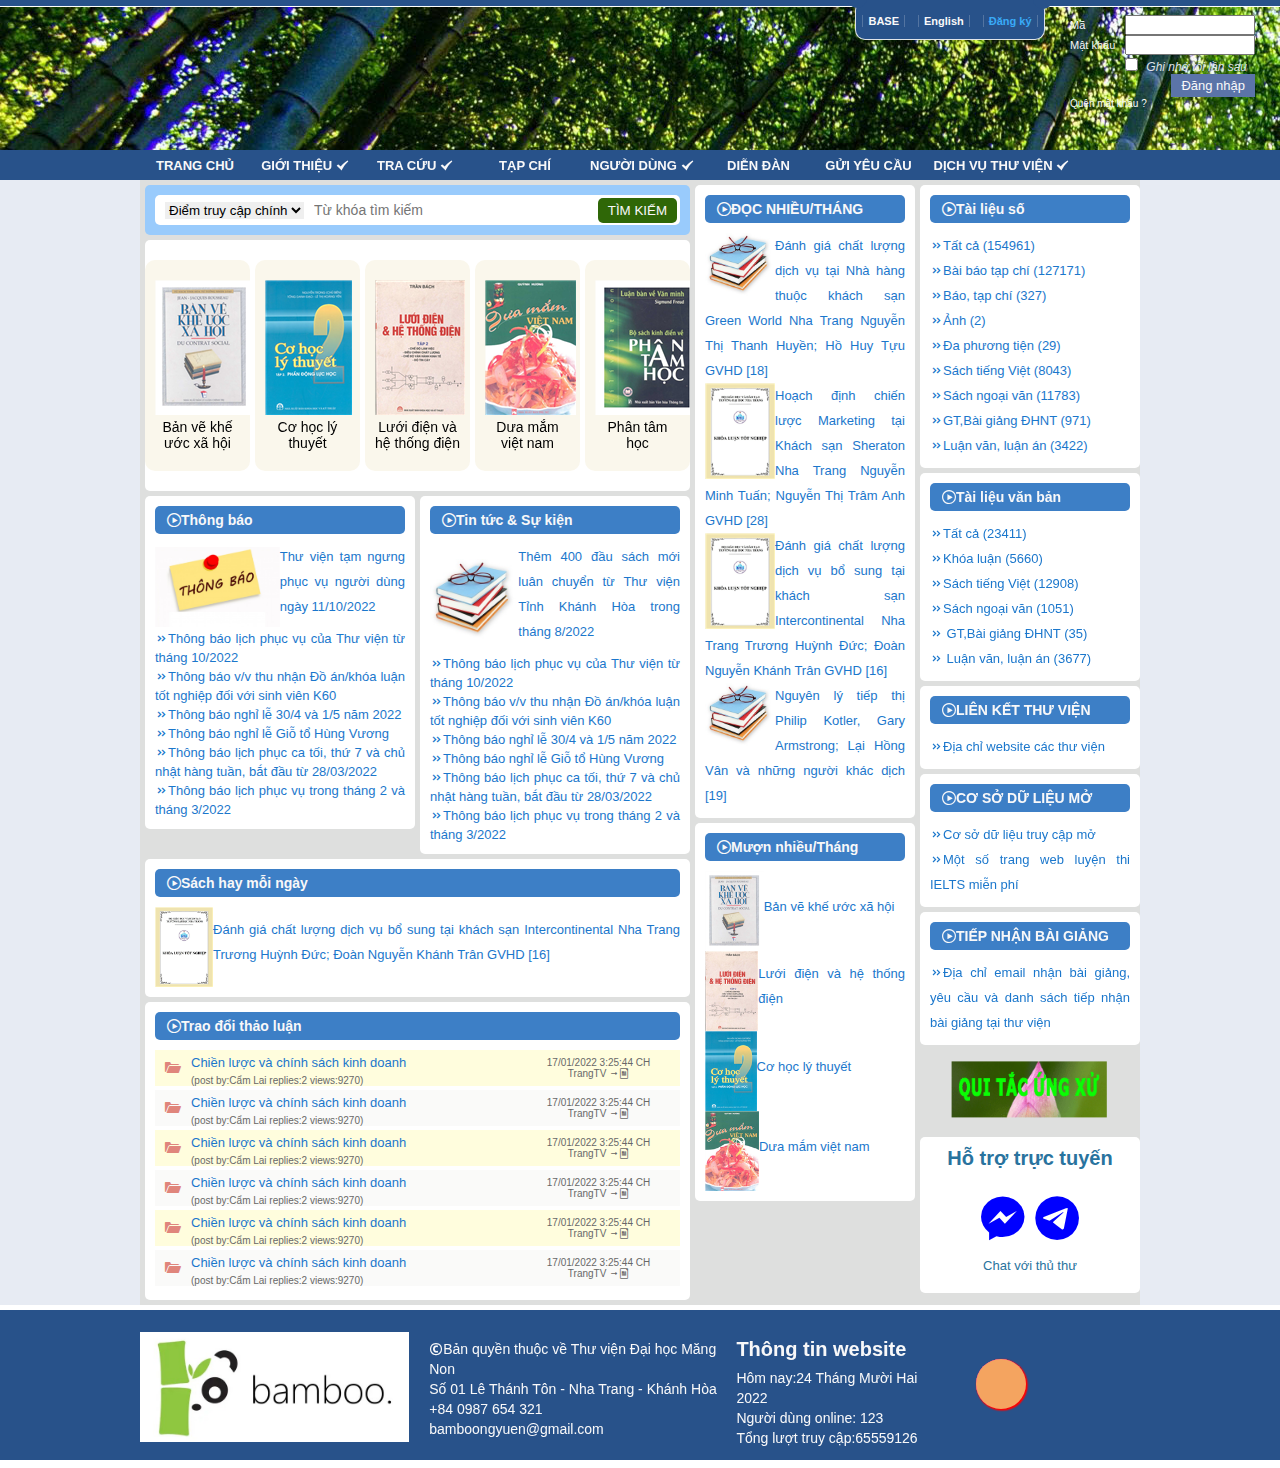
<file: index.html>
<!DOCTYPE html>
<html lang="en">
<head>
    <meta charset="UTF-8">
    <meta http-equiv="X-UA-Compatible" content="IE=edge">
    <meta name="viewport" content="width=device-width, initial-scale=1.0">
    <title>Thư viện Đại học Măng Non</title>
    <link rel="shortcut icon" type="image/png" href="./asset/pic/apple-2327.png">
    <link rel="stylesheet" href="./asset/icon/icofont.css">
    <link rel="stylesheet" href="./asset/css/base.css">
    <link rel="stylesheet" href="./asset/css/main.css">
    <link rel="stylesheet" href="/asset/css/responsive.css">
</head>
<body>
    <div class="application">
        <!-- ###############################################   HEADER -->
        <div class="header">
            <div>
                <div class="header__top">

                    <div class="header__lang">
                        <li class="header__lang-link"><a href="http://thuvien.ntu.edu.vn/UserRegistration.aspx?locale=vi-VN">BASE</a></li>
                        <li class="header__lang-link"><a href="">English</a></li>
                        <li class="header__lang-link header__lang-link--blue"><a href="">Đăng ký</a></li>
                    </div>

                    <div class="header__auth">
                        <div class="header__login">

                            <li class="header__login-inputs">
                                <span>Mã</span><input type="text" class="header__login-input">
                            </li>

                            <li class="header__login-inputs">
                                <span>Mật khẩu</span><input type="text" class="header__login-input">
                            </li>
                            <li class="header__login-rememberme">
                                <input type="checkbox" name="" id=""><span>Ghi nhớ tôi lần sau</span>
                            </li>
                            <li class="header__login-controls">
                                <button>Đăng nhập</button>
                            </li>
                            <li class="header__login-help">
                                <a href="">Quên mật khẩu ?</a>
                            </li>

                        </div>
                    </div>

                </div>
                <div class="header__span"></div>
                <div class="header__img"></div>
                <div class="header__main">
                    <div class="grid">
                        <div class="menubar">
                            <div class="menubar__item"><a href="" class="">TRANG CHỦ</a></div>
                            <div class="menubar__item">
                                <a href="" class="">GIỚI THIỆU <span></span><i class="icofont-tick-mark"></i></a>
                                <ul class="submenu">
                                    <li href="" class="submenu__item"><a href=""> Giới thiệu chung</a></li>
                                    <li href="" class="submenu__item"><a href=""> Sơ đồ thư viện</a></li>
                                    <li href="" class="submenu__item"><a href=""> Thời gian làm việc</a></li>
                                    <li href="" class="submenu__item"><a href=""> Pháp lệnh thư viện</a></li>
                                    <li href="" class="submenu__item"><a href=""> Chức năng nhiệm vụ</a></li>
                                </ul>
                            </div>

                            <div class="menubar__item">
                                <a href="" class="">TRA CỨU <span></span><i class="icofont-tick-mark"></i></a>
                                <ul class="submenu">
                                    <li href="" class="submenu__item"><a href="">Tìm Từ khóa</a></li>
                                    <li href="" class="submenu__item"><a href="">Tìm Chuyên gia</a></li>
                                    <li href="" class="submenu__item"><a href="">Tìm Toàn văn</a></li>
                                    <li href="" class="submenu__item"><a href="">Tìm liên Thư viện</a></li>
                                </ul>
                            </div>

                            <div class="menubar__item">
                                <a href="" class="">TẠP CHÍ</a>
                            </div>

                            <div class="menubar__item">
                                <a href="" class="">NGƯỜI DÙNG <span></span><i class="icofont-tick-mark"></i></a>
                                <ul class="submenu">
                                    <li href="" class="submenu__item"><a href="">Hướng dẫn (Video)</a></li>
                                    <li href="" class="submenu__item"><a href="">Hướng dẫn sử dụng</a></li>
                                    <li href="" class="submenu__item"><a href="">Gửi yêu cầu</a></li>
                                    <li href="" class="submenu__item"><a href="">Nội quy - Chính sách</a></li>
                                </ul>
                            </div>    
                            
                            <div class="menubar__item">
                                    <a href="" class="">DIỄN ĐÀN</a>
                            </div>

                            <div class="menubar__item">
                                <a href="" class="">GỬI YÊU CẦU</a>
                            </div>

                            <div class="menubar__item">
                                <a href="" class="">DỊCH VỤ THƯ VIỆN <span></span><i class="icofont-tick-mark"></i></a>
                                <ul class="submenu">
                                    <li href="" class="submenu__item"><a href="">Dịch vụ miễn phí</a></li>
                                    <li href="" class="submenu__item"><a href="">Tài liệu học tập</a></li>
                                    <li href="" class="submenu__item"><a href="">Dịch vụ in ấn</a></li>
                                </ul>
                            </div>
                        </div>
                    </div>
                </div>
            </div>
        </div>

        <!-- ###############################################  MAIN -->
        <div class="main">
            <div class="grid">
                <div class="main__background">

                    <div class="main__container">

                        <div class="container__search">

                            <div class="container__search-bg">

                                <select name="" id="" class="listbox container__search-list">
                                    <option value="">Nhan đề</option>
                                    <option value="">Chủ đề</option>
                                    <option value="">Tóm tắt</option>
                                    <option selected="selected" value="">Điểm truy cập chính</option>
                                    <option value="">Toàn văn</option>
                                    <option value="">Mã số biểu ghi</option>
                                    <option value="">ISBN</option>
                                </select>
                                
                                <input type="text" class="container__search-input" placeholder="Từ khóa tìm kiếm">
                                <button class="container__search-btn">TÌM KIẾM</button>

                            </div>

                        </div>

                        <div class="container__bookslide">
                            <div class="container__bookslide-item">
                                <li><img src="./asset/pic/book/banvekheuocxahoi.jpg" alt=""></li>
                                <p>Bản vẽ khế ước xã hội</p>
                            </div>
                            <div class="container__bookslide-item">
                                <li><img src="./asset/pic/book/cohoclythuyet.jpg" alt=""></li>
                                <p>Cơ học lý thuyết</p>
                            </div>
                            <div class="container__bookslide-item">
                                <li><img src="./asset/pic/book/luoidien.jpg" alt=""></li>
                                <p>Lưới điện và hệ thống điện</p>
                            </div>
                            <div class="container__bookslide-item">
                                <li><img src="./asset/pic/book/duamamvietnam.jpg" alt=""></li>
                                <p>Dưa mắm việt nam</p>
                            </div>
                            <div class="container__bookslide-item">
                                <li><img src="./asset/pic/book/phantamhoc.jpg" alt=""></li>
                                <p>Phân tâm học</p>
                            </div>
                            <div class="container__bookslide-item">
                                <li><img src="./asset/pic/book/luoidien.jpg" alt=""></li>
                                <p>Lưới điện và hệ thống điện</p>
                            </div>
                            <div class="container__bookslide-item">
                                <li><img src="./asset/pic/book/banvekheuocxahoi.jpg" alt=""></li>
                                <p>Bản vẽ khế ước xã hội</p>
                            </div>
                            <div class="container__bookslide-item">
                                <li><img src="./asset/pic/book/cohoclythuyet.jpg" alt=""></li>
                                <p>Cơ học lý thuyết</p>
                            </div>
                            <div class="container__bookslide-item">
                                <li><img src="./asset/pic/book/luoidien.jpg" alt=""></li>
                                <p>Lưới điện và hệ thống điện</p>
                            </div>
                            <div class="container__bookslide-item">
                                <li><img src="./asset/pic/book/duamamvietnam.jpg" alt=""></li>
                                <p>Dưa mắm việt nam</p>
                            </div>
                            <div class="container__bookslide-item">
                                <li><img src="./asset/pic/book/phantamhoc.jpg" alt=""></li>
                                <p>Phân tâm học</p>
                            </div>
                            <div class="container__bookslide-item">
                                <li><img src="./asset/pic/book/luoidien.jpg" alt=""></li>
                                <p>Lưới điện và hệ thống điện</p>
                            </div>
                        </div>

                        <div class="container__news">
                            <div class="notification">

                                <div class="boardmsg">
                                    <li class="boardmsg__head"><i class="icofont-play-alt-2"></i>Thông báo</li>
                                    <div class="boardmsg__top">
                                        <img src="./asset/pic/book/ThongBao.jpg" alt="">
                                        <a href="">Thư viện tạm ngưng phục vụ người dùng ngày 11/10/2022</a>
                                    </div>
                                    <li class="boardmsg__item boardmsg__item-1"><a href=""><i class="icofont-double-right"></i><span></span>Thông báo lịch phục vụ của Thư viện từ tháng 10/2022</a></li>
                                    <li class="boardmsg__item boardmsg__item-1"><a href=""><i class="icofont-double-right"></i><span></span>Thông báo v/v thu nhận Đồ án/khóa luận tốt nghiệp đối với sinh viên K60</a></li>
                                    <li class="boardmsg__item boardmsg__item-1"><a href=""><i class="icofont-double-right"></i><span></span>Thông báo nghỉ lễ 30/4 và 1/5 năm 2022</a></li>
                                    <li class="boardmsg__item boardmsg__item-1"><a href=""><i class="icofont-double-right"></i><span></span>Thông báo nghỉ lễ Giỗ tổ Hùng Vương</a></li>
                                    <li class="boardmsg__item boardmsg__item-1"><a href=""><i class="icofont-double-right"></i><span></span>Thông báo lịch phục ca tối, thứ 7 và chủ nhật hàng tuần, bắt đầu từ 28/03/2022</a></li>
                                    <li class="boardmsg__item boardmsg__item-1"><a href=""><i class="icofont-double-right"></i><span></span>Thông báo lịch phục vụ trong tháng 2 và tháng 3/2022</a></li>
                                </div>

                            </div>

                            <div class="newsevents">

                                <div class="boardmsg">
                                    <li class="boardmsg__head"><i class="icofont-play-alt-2"></i>Tin tức & Sự kiện</li>
                                    <div class="boardmsg__top">
                                        <img src="./asset/pic/book/anhTLMoi.jpg" alt="">
                                        <a href="">Thêm 400 đầu sách mới luân chuyển từ Thư viện Tỉnh Khánh Hòa trong tháng 8/2022</a>
                                    </div>
                                    <li class="boardmsg__item boardmsg__item-1"><a href=""><i class="icofont-double-right"></i><span></span>Thông báo lịch phục vụ của Thư viện từ tháng 10/2022</a></li>
                                    <li class="boardmsg__item boardmsg__item-1"><a href=""><i class="icofont-double-right"></i><span></span>Thông báo v/v thu nhận Đồ án/khóa luận tốt nghiệp đối với sinh viên K60</a></li>
                                    <li class="boardmsg__item boardmsg__item-1"><a href=""><i class="icofont-double-right"></i><span></span>Thông báo nghỉ lễ 30/4 và 1/5 năm 2022</a></li>
                                    <li class="boardmsg__item boardmsg__item-1"><a href=""><i class="icofont-double-right"></i><span></span>Thông báo nghỉ lễ Giỗ tổ Hùng Vương</a></li>
                                    <li class="boardmsg__item boardmsg__item-1"><a href=""><i class="icofont-double-right"></i><span></span>Thông báo lịch phục ca tối, thứ 7 và chủ nhật hàng tuần, bắt đầu từ 28/03/2022</a></li>
                                    <li class="boardmsg__item boardmsg__item-1"><a href=""><i class="icofont-double-right"></i><span></span>Thông báo lịch phục vụ trong tháng 2 và tháng 3/2022</a></li>
                                </div>

                            </div>
                        </div>

                        <div class="container__foreveryday">
                            <div class="boardmsg">
                                <li class="boardmsg__head"><i class="icofont-play-alt-2"></i>Sách hay mỗi ngày</li>
                                <div class="boardmsg__top">
                                    <img src="/asset/pic/book/04biakhoaluantnthumbimage.jpg" alt="">
                                    <a href="">Đánh giá chất lượng dịch vụ bổ sung tại khách sạn Intercontinental Nha Trang Trương Huỳnh Đức; Đoàn Nguyễn Khánh Trân GVHD [16]</a>
                                </div>

                            </div>
                        </div>

                        <div class="container__discuss">
                            <div class="boardmsg">
                                <li class="boardmsg__head"><i class="icofont-play-alt-2"></i>Trao đổi thảo luận</li>
                                <div class="discuss-item discuss-item--brow">
                                    <li class="discuss-item__icon"><i class="icofont-ui-folder"></i></li>
                                    <div class="discuss-item__left">
                                        <a class="discuss-item__head">Chiền lược và chính sách kinh doanh</a>
                                        <p class="discuss-item__info">(post by:Cẩm Lai replies:2 views:9270)</p>
                                    </div>
                                    <div class="discuss-item__right">
                                        <p class="discuss-item__info">17/01/2022 3:25:44 CH</p>
                                        <p class="discuss-item__info">TrangTV <i class="icofont-long-arrow-right"></i><i class="icofont-file-document"></i></p>
                                    </div>
                                </div>

                                <div class="discuss-item">
                                    <li class="discuss-item__icon"><i class="icofont-ui-folder"></i></li>
                                    <div class="discuss-item__left">
                                        <a class="discuss-item__head">Chiền lược và chính sách kinh doanh</a>
                                        <p class="discuss-item__info">(post by:Cẩm Lai replies:2 views:9270)</p>
                                    </div>
                                    <div class="discuss-item__right">
                                        <p class="discuss-item__info">17/01/2022 3:25:44 CH</p>
                                        <p class="discuss-item__info">TrangTV <i class="icofont-long-arrow-right"></i><i class="icofont-file-document"></i></p>
                                    </div>
                                </div>
                                <div class="discuss-item discuss-item--brow">
                                    <li class="discuss-item__icon"><i class="icofont-ui-folder"></i></li>
                                    <div class="discuss-item__left">
                                        <a class="discuss-item__head">Chiền lược và chính sách kinh doanh</a>
                                        <p class="discuss-item__info">(post by:Cẩm Lai replies:2 views:9270)</p>
                                    </div>
                                    <div class="discuss-item__right">
                                        <p class="discuss-item__info">17/01/2022 3:25:44 CH</p>
                                        <p class="discuss-item__info">TrangTV <i class="icofont-long-arrow-right"></i><i class="icofont-file-document"></i></p>
                                    </div>
                                </div>

                                <div class="discuss-item">
                                    <li class="discuss-item__icon"><i class="icofont-ui-folder"></i></li>
                                    <div class="discuss-item__left">
                                        <a class="discuss-item__head">Chiền lược và chính sách kinh doanh</a>
                                        <p class="discuss-item__info">(post by:Cẩm Lai replies:2 views:9270)</p>
                                    </div>
                                    <div class="discuss-item__right">
                                        <p class="discuss-item__info">17/01/2022 3:25:44 CH</p>
                                        <p class="discuss-item__info">TrangTV <i class="icofont-long-arrow-right"></i><i class="icofont-file-document"></i></p>
                                    </div>
                                </div>
                                <div class="discuss-item discuss-item--brow">
                                    <li class="discuss-item__icon"><i class="icofont-ui-folder"></i></li>
                                    <div class="discuss-item__left">
                                        <a class="discuss-item__head">Chiền lược và chính sách kinh doanh</a>
                                        <p class="discuss-item__info">(post by:Cẩm Lai replies:2 views:9270)</p>
                                    </div>
                                    <div class="discuss-item__right">
                                        <p class="discuss-item__info">17/01/2022 3:25:44 CH</p>
                                        <p class="discuss-item__info">TrangTV <i class="icofont-long-arrow-right"></i><i class="icofont-file-document"></i></p>
                                    </div>
                                </div>

                                <div class="discuss-item">
                                    <li class="discuss-item__icon"><i class="icofont-ui-folder"></i></li>
                                    <div class="discuss-item__left">
                                        <a class="discuss-item__head">Chiền lược và chính sách kinh doanh</a>
                                        <p class="discuss-item__info">(post by:Cẩm Lai replies:2 views:9270)</p>
                                    </div>
                                    <div class="discuss-item__right">
                                        <p class="discuss-item__info">17/01/2022 3:25:44 CH</p>
                                        <p class="discuss-item__info">TrangTV <i class="icofont-long-arrow-right"></i><i class="icofont-file-document"></i></p>
                                    </div>
                                </div>

                            </div>
                        </div>

                    </div>




                    <div class="main__topread">

                        <div class="boardmsg">
                            <li class="boardmsg__head"><i class="icofont-play-alt-2"></i>ĐỌC NHIỀU/THÁNG</li>
                            <div class="boardmsg__top-2">
                                <img src="./asset/pic/book/anhTLMoi.jpg" alt="">
                                <a href="">Đánh giá chất lượng dịch vụ tại Nhà hàng thuộc khách sạn Green World Nha Trang Nguyễn Thị Thanh Huyền; Hồ Huy Tựu GVHD [18]</a>
                            </div>
                            <div class="boardmsg__top-2">
                                <img src="/asset/pic/book/04biakhoaluantnthumbimage.jpg" alt="">
                                <a href="">Hoạch định chiến lược Marketing tại Khách sạn Sheraton Nha Trang Nguyễn Minh Tuấn; Nguyễn Thị Trâm Anh GVHD [28]</a>
                            </div>
                            <div class="boardmsg__top-2">
                                <img src="/asset/pic/book/04biakhoaluantnthumbimage.jpg" alt="">
                                <a href="">Đánh giá chất lượng dịch vụ bổ sung tại khách sạn Intercontinental Nha Trang Trương Huỳnh Đức; Đoàn Nguyễn Khánh Trân GVHD [16]</a>
                            </div>
                            <div class="boardmsg__top-2">
                                <img src="/asset/pic/book/anhTLMoi.jpg" alt="">
                                <a href="">Nguyên lý tiếp thị Philip Kotler, Gary Armstrong; Lại Hồng Vân và những người khác dịch [19]</a>
                            </div>
                        </div>

                        <div class="boardmsg">
                            <li class="boardmsg__head"><i class="icofont-play-alt-2"></i>Mượn nhiều/Tháng</li>
                            <div class="boardmsg__top">
                                <img src="/asset/pic/book/banvekheuocxahoi.jpg" alt="">
                                <a href="">Bản vẽ khế ước xã hội</a>
                            </div>
                            <div class="boardmsg__top">
                                <img src="/asset/pic/book/luoidien.jpg" alt="">
                                <a href="">Lưới điện và hệ thống điện</a>
                            </div>
                            <div class="boardmsg__top">
                                <img src="/asset/pic/book/cohoclythuyet.jpg" alt="">
                                <a href="">Cơ học lý thuyết</a>
                            </div>
                            <div class="boardmsg__top">
                                <img src="/asset/pic/book/duamamvietnam.jpg" alt="">
                                <a href="">Dưa mắm việt nam</a>
                            </div>
                        </div>

                        

                    </div>





                    <div class="main__sidebar">

                        <div class="boardmsg">
                            <li class="boardmsg__head"><i class="icofont-play-alt-2"></i>Tài liệu số</li>
                            <li class="boardmsg__item"><a href=""><i class="icofont-double-right"></i>Tất cả (154961)</a></li>
                            <li class="boardmsg__item"><a href=""><i class="icofont-double-right"></i>Bài báo tạp chí (127171)</a></li>
                            <li class="boardmsg__item"><a href=""><i class="icofont-double-right"></i>Báo, tạp chí (327)</a></li>
                            <li class="boardmsg__item"><a href=""><i class="icofont-double-right"></i>Ảnh (2)</a></li>
                            <li class="boardmsg__item"><a href=""><i class="icofont-double-right"></i>Đa phương tiện (29)</a></li>
                            <li class="boardmsg__item"><a href=""><i class="icofont-double-right"></i>Sách tiếng Việt (8043)</a></li>
                            <li class="boardmsg__item"><a href=""><i class="icofont-double-right"></i>Sách ngoại văn (11783)</a></li>
                            <li class="boardmsg__item"><a href=""><i class="icofont-double-right"></i>GT,Bài giảng ĐHNT (971)</a></li>
                            <li class="boardmsg__item"><a href=""><i class="icofont-double-right"></i>Luận văn, luận án (3422)</a></li>
                        </div>

                        <div class="boardmsg">
                            <li class="boardmsg__head"><i class="icofont-play-alt-2"></i>Tài liệu văn bản</li>
                            <li class="boardmsg__item"><a href=""><i class="icofont-double-right"></i>Tất cả (23411)</a></li>
                            <li class="boardmsg__item"><a href=""><i class="icofont-double-right"></i>Khóa luận (5660)                            </a></li>
                            <li class="boardmsg__item"><a href=""><i class="icofont-double-right"></i>Sách tiếng Việt (12908)                            </a></li>
                            <li class="boardmsg__item"><a href=""><i class="icofont-double-right"></i>Sách ngoại văn (1051)                            </a></li>
                            <li class="boardmsg__item"><a href=""><i class="icofont-double-right"></i>	GT,Bài giảng ĐHNT (35)                            </a></li>
                            <li class="boardmsg__item"><a href=""><i class="icofont-double-right"></i>	Luận văn, luận án (3677)                            </a></li>
                        </div>

                        <div class="boardmsg">
                            <li class="boardmsg__head"><i class="icofont-play-alt-2"></i>LIÊN KẾT THƯ VIỆN</li>
                            <li class="boardmsg__item"><a href=""><i class="icofont-double-right"></i>Địa chỉ website các thư viện</a></li>
                        </div>

                        <div class="boardmsg">
                            <li class="boardmsg__head"><i class="icofont-play-alt-2"></i>CƠ SỞ DỮ LIỆU MỞ</li>
                            <li class="boardmsg__item"><a href=""><i class="icofont-double-right"></i>Cơ sở dữ liệu truy cập mở</a></li>
                            <li class="boardmsg__item"><a href=""><i class="icofont-double-right"></i>Một số trang web luyện thi IELTS miễn phí</a></li>
                        </div>

                        <div class="boardmsg">
                            <li class="boardmsg__head"><i class="icofont-play-alt-2"></i>TIẾP NHẬN BÀI GIẢNG</li>
                            <li class="boardmsg__item"><a href=""><i class="icofont-double-right"></i>Địa chỉ email nhận bài giảng, yêu cầu và danh sách tiếp nhận bài giảng tại thư viện</a></li>
                        </div>

                        <div class="main__sidebar-qtux">
                            <li><img src="/asset/pic/QT-Ung-Xu1.gif" alt=""></li>
                        </div>

                        <div class="boardmsg boardmsg--social">
                            <h3 class="boardmsg__title">Hỗ trợ trực tuyến</h3>
                            <li class="boardmsg__social">
                                <a href=""><i class="icofont-facebook-messenger"></i></a>
                                <a href=""><i class="icofont-telegram"></i></a>
                            </li>
                            <p class="boardmsg__text">Chat với thủ thư</p>
                        </div>

                    </div>

                </div>
            </div>
        </div>

        <!-- ###############################################  FOOTER -->
        <div class="footer">
            <div class="grid">
                <div class="footer__bottom">
                    <div class="footer__logo1"><a href="index.html"><img src="./asset/pic/bamboo.jpg" alt=""></a></div>
                    <div class="footer__address">
                        <p><i class="icofont-copyright"></i>Bản quyền thuộc về Thư viện Đại học Măng Non</p>
                        <p>Số 01 Lê Thánh Tôn - Nha Trang - Khánh Hòa</p>
                        <p>+84 0987 654 321</p>
                        <p>bamboongyuen@gmail.com</p>
                    </div>
                    <div class="footer__infor">
                        <h3>Thông tin website</h3>
                        <p>Hôm nay:24 Tháng Mười Hai 2022</p>
                        <p>Người dùng online: 123</p>
                        <p>Tổng lượt truy cập:65559126</p>
                    </div>
                    <div class="footer__logo2"><a href=""></a>
                        <li class="logo2__3"></li>
                        <li class="logo2__1"></li>
                        <li class="logo2__2"></li>
                    </div>
                </div>
            </div>
        </div>
    </div>
</body>
</html>
</file>
<file: asset/css/base.css>
:root {
    --white-color: #fff;
    --black-color: #000;

    --text-color:#1B77CC;
    --text-white:#F8F8F9;

    --bg-color:#28528A;
    --bg2-color:#88BBEE;
    --bg3-color:#5F9BEF;
    --bg4-color:#3D7FC6;
    --bg-main: white;
    
    --red-color: #ea1c1c;
    --logo-color:rgb(228, 16, 243);
    --name: "Thư viện Đại học Măng Non";
}

* {
    box-sizing: inherit;
    list-style: none;
    padding: 0;
    margin: 0;
}

html {
    /* font-size: 62.5%;
    line-height: 1.6rem; */
    font-family: 'Roboto', sans-serif;
    box-sizing: border-box;
}

.grid {
    width: 1000px;
    max-width: 100%;
    margin: 0 auto;

}
</file>
<file: asset/css/main.css>
.header {
    margin: 0;
    width: 100%;
    height: 180px;
    background-color: var(--bg-color);
    position: relative;
}
.header__top {
    position: absolute;
    top: 0;
    right: 0;
    display: flex;
    justify-content: right;
    align-items: flex-start;
    color: var(--text-white);
}
    .header__lang {
        height: 40px;
        width: 190px;
        display: flex;
        justify-content: space-around;
        align-items: center;
        background-color: var(--bg-color);
        border: 1.5px solid #DFE3E8;
        border-top: none;
        border-radius: 10px;
    }
    .header__lang::before {
        position: absolute;
        top: -12px;
        left: -8px;
        content: "";
        height: 20px;
        width: 20px;
        border-radius: 100%;
        background-color: var(--bg-color);
    }
    .header__lang-link:last-child::after {
        position: absolute;
        top: -22px;
        right: -15px;
        content: "";
        height: 20px;
        width: 20px;
        border-radius: 100%;
        background-color: var(--bg-color);
    }
    .header__lang-link {
        position: relative;
    }
    .header__lang-link a {
        text-decoration: none;
        color: var(--text-white);
        font-size: 11px;
        font-weight: 550;
        padding: 0 5px;
        border-right: .1px solid rgba(255, 255, 255, .2);
        border-left: .1px solid rgba(255, 255, 255, .2);
    }
    .header__lang-link--blue a {
        color: #39AAF6;
    }
.header__auth {
    padding: 15px 25px;
}
.header__login {
    width: auto;
    display: flex;
    justify-content: left;
    flex-direction: column;
    font-size: 11px;
    color: var(--text-white);
}
.header__login-inputs {
    display: flex;
    justify-content: center;
    align-items: center;
}
.header__login-inputs span {
    min-width: 55px;
}
.header__login-inputs input {
    flex: 1;
    height: 20px;
    max-width: 130px;
    outline: none;
}
.header__login-rememberme {
    text-align: right;
    color: #DFE3E8;
    font-style: italic;
    font-size: 12px;
    margin-top: 3px;
}
.header__login-rememberme span {
    padding: 2px 8px;
}

.header__login-controls {
    text-align: right;
}
.header__login-controls button {
    background-color: #5B74A8;
    color: var(--text-white);
    font-size: 13px;
    font-weight: 500;
    padding: 4px 10px;
    border: none;
    outline: none;
    cursor: pointer;
}
.header__login-help a {
    margin-top: -3px;
    color: var(--text-white);
    text-decoration: none;
    font-size: 10px;
}


.header__span {
    height: 6px;
}
.header__img {
    /* background-color: #979faa; */
    background-image: url(/asset/pic/anh-nen-r11415.jpg);
    border-top: 1.5px solid white;
    height: 144px;
    width: 100%;
}


/* menu */
.menubar {
    width: auto;
    height: 30px;
    display: flex;
}
.menubar__item {
    position: relative;
    min-width: 110px;
    text-align: center;
}
.menubar__item a {
    text-decoration: none;
    color: var(--text-white);
    padding: 8px 10px 7px 10px;
    font-size: 13px;
    font-weight: bold;
    display: block;
}

.submenu {
    position: absolute;
    width: 170px;
    top: 100%;
    left: 0;
    display: none;
    text-align: left;
    z-index: 3;
}
.submenu__item {
    margin: 1px 0;
}
.submenu__item a {
    color: black;
    text-decoration: none;
    outline: none;
    font-size: 13px;
    font-weight: 400;
}

.menubar__item:hover a{
    background-color: var(--text-white);
    color: black;
}
.menubar__item:hover .submenu {
    display: block;
}
.submenu__item:hover a {
    background-color: var(--bg3-color);
    color: var(--text-white);
}




/* footer */
.footer {
    margin-top: 5px;
    height: 150px;
    width: 100%;
    background-color: var(--bg-color);
}
.footer__bottom {
    display: flex;
    justify-content: space-between;
    align-items: center;
    padding: 20px 0;
}

.footer__address p,
.footer__infor p {
    font-size: 14px;
    color: var(--text-white);
    line-height: 20px;
}
.footer__infor h3 {
    font-size: 20px;
    color: var(--text-white);
    line-height: 38px;
}
.footer__logo1  img{
    height: 110px;
    margin-right: 20px;
}
.footer__logo2 {
    height: 100px;
    width: 200px;
    position: relative;
    text-align: right;
}
.logo2__1,
.logo2__2,
.logo2__3 {
    position: absolute;
    top: 20%;
    left: 30px;
    height: 50px;
    width: 50px;
    border-radius: 100%;
    box-shadow: 1px 1px 2px red;
}
.logo2__1 {
    animation: run1 infinite linear 2s;
    background-color: var(--logo-color);
}
.logo2__2 {
    animation: run2 infinite linear 2s;
    background-color: sandybrown;
}
.logo2__3 {
    animation: run3 infinite linear 2s;
    background-color: sandybrown;
}

@keyframes run1 {
    0% {
        transform: translateX(100%);
        scale: .9;
    }
    25% {
        transform: translateX(50%);
        scale: .8;
    }
    50% {
        transform: translateX(0);
        scale: .9;
    }
    75% {
        transform: translateX(50%);
        scale: 1;
    }
    100% {
        transform: translateX(100%);
        scale: .9;
    }
}
@keyframes run2 {
    0% {
        opacity: 1;
        scale: .9;
    }
    25% {
        opacity: 1;
        scale: 1;
    }
    49% {
        transform: translateX(99%);
        opacity: 1;
        scale: .9;
    }
    50% {
        transform: translateX(100%);
        opacity: 0;
    }
    100% {
        opacity: 0;
    }
}
@keyframes run3 {
    0% {
        opacity: 0;
    }
    49% {
        transform: translateX(99%);
        opacity: .1;
    }
    50% {
        transform: translateX(100%);
        opacity: 1;
        scale: .9;
    }
    75% {
        transform: translateX(50%);
        opacity: 1;
        scale: .8;
    }
    100% {
        opacity: 1;
        scale: .9;
    }
}




/* MAIN */
.main {
    background-color: #E7EBF3;
}

.main__background {
    width: 100%;
    background-color: #DEDFDE;
    display: grid;
    grid-template-columns: 2.5fr 1fr 1fr;
    grid-gap: 5px;
}
.main__container {
    grid-column: 1/1;
    padding: 5px 0px 5px 5px;
}
.main__topread {
    grid-column: 2/2;
}
.main__sidebar {
    grid-column: 3/3;

}


.container__search {
    width: 100%;
    height: 50px;
    padding: 10px;
    background-color: #99CBFC;
    border-radius: 5px;
}
.container__search-bg {
    margin: auto;
    height: 30px;
    display: flex;
    justify-content: left;
    align-items: center;
    border: none;
    border-radius: 5px;
    background-color: var(--bg-main);
    font-size: 13px;
}
.container__search-list {
    margin: 2px 10px;
    border: none;
    outline: none;
}
.container__search-input {
    flex: 1;
    border: none;
    outline: none;
    font-size: 14px;
}
.container__search-btn {
    background-color: #2F6707;
    border: none;
    border-radius: 2px;
    color: var(--text-white);
    padding: 5px 10px;
    margin-right: 3px;
    border-radius: 5px;
    cursor: pointer;
}


.container__bookslide {
    margin-top: 5px;
    width: 100%;
    max-width: 545px;
    /* height: 270px; */
    background-color: var(--bg-main);
    border-radius: 5px;
    padding: 20px 10px;
    display: grid;
    grid-gap: 5px;
    grid-auto-flow: column;
    grid-auto-columns: 20%;
    overflow-x: auto;
    scroll-snap-type: x mandatory;
    scroll-snap-stop: always;
}
.container__bookslide-item {
    background-color: #faf7ec;
    text-align: center;
    padding: 20px 10px;
    border-radius: 10px;
    scroll-snap-align: start;
    overflow: hidden;
}
.container__bookslide-item p {
    font-size: 14px;
}


.container__news {
    display: flex;
    justify-content: space-evenly;
    align-items: flex-start;
}

.notification {
    flex: 1;
}
.newsevents {
    margin-left: 5px;
    flex: 1;
}

.boardmsg {
    width: 100%;
    margin-top: 5px;
    padding: 10px;
    background-color: var(--bg-main);
    border-radius: 5px;
    position: relative;
    text-align: justify;
}
.boardmsg__head {
    padding: 6px 12px;
    margin-bottom: 10px;
    border-radius: 5px;
    font-weight: 600;
    font-size: 14px;
    color: var(--text-white);
    background-color: var(--bg4-color);
}
.boardmsg__top {
    display: flex;
    justify-content: flex-start;
    align-items: center;
}
.boardmsg__top img {
    height: 80px;
}
.boardmsg__top-3 img {
    width: 90px;
    float: left;
}
.boardmsg__top-2 img {
    width: 70px;
    float: left;
}
.boardmsg__top-3 a,
.boardmsg__top-2 a,
.boardmsg__top a, 
.boardmsg__item a {
    text-decoration: none;
    color: var(--text-color);
    font-size: 13px;
    line-height: 25px;
    text-align: justify;
    margin-bottom: 10px;
}
.boardmsg__item-1 a {
    line-height: 18px;
}
.boardmsg__title {
    color: #29739E;
    font-size: 20px;
    margin-bottom: 20px;
}
.boardmsg__social a {
    text-decoration: none;
    font-size: 50px;
    color: blue;
    font-weight: bold;
}
.boardmsg__text {
    color: #29739E;
    font-size: 13px;
    margin: 10px;
}
.boardmsg--social {
    text-align: center;
}



.discuss-item {
    display: flex;
    justify-content: space-between;
    align-items: center;
    margin-bottom: 4px;
    background-color: #FAFAF9;
}
.discuss-item--brow {
    background-color: #FFFDDD;
}
.discuss-item__icon {
    color: #E0857C;
    margin: 0 10px;
}
.discuss-item__left {
    flex: 2;
}
.discuss-item__right {
    flex: 1;
    text-align: center;
}
.discuss-item__head {
    text-decoration: none;
    color: var(--text-color);
    font-size: 13px;
    line-height: 25px;
    text-align: justify;
    margin-bottom: 10px;
}
.discuss-item__info {
    font-size: 10px;
    color: #686868;
}

.main__sidebar-qtux {
    padding: 4px 12px;
    margin: 5px 0;
    scale: .8;
    transform-origin: center;
    transition: scale 1s;
    border-radius: 8px;
    overflow: hidden;
}
.main__sidebar-qtux:hover {
    scale: 1;
}
</file>
<file: asset/css/responsive.css>
@media screen and (max-width: 760px) {
    
    .grid {
        position: relative;
    }
    .menubar::before {
        position: absolute;
        content: "";
        top: 5px;
        left: 50px;
        height: 20px;
        width: 5px;
        background-color: red;
        border-radius: 3px;
        box-shadow: 10px 0 0 0 red;
    }
    .menubar {
        position: absolute;
        left: 30px;
        flex-direction: column;
        z-index: 10;
        height: 30px;
        width: 110px;
        background-color: rgb(87, 232, 239);
    }
    .menubar:hover .menubar__item {
        display: block;
    }
    .menubar__item {
        text-align: left;
        background-color: var(--bg-color);
        display: none;
    }
    .menubar__item a {
        font-size: 11px;
    }
    .submenu {
        left: 100%;
        top: -2px;
        margin: 1px;
    }

    
    .footer {
        height: 120px;
    }
    .footer__bottom {
        padding: 10px 0;
    }
    .footer__address p,
    .footer__infor p {
        font-size: 11px;
        line-height: 15px;
    }
    .footer__infor h3 {
        font-size: 16px;
        line-height: 26px;
    }
    .footer__logo1 img {
        height: 60px;
        margin-right: 8px;
    }
    .footer__logo2 {
        height: 50px;
        width: 100px;
    }
    .logo2__1,
    .logo2__2,
    .logo2__3 {
        left: 10px;
        height: 40px;
        width: 40px;
    }


    .main__background {
        grid-template-columns: 70% 28%;
        grid-gap: 4px;
    }
    .main__container {
        grid-column: 1/1;
        padding: 4px 0px 4px 4px;
    }
    .main__topread {
        display: none;
    }
    .main__sidebar {
        grid-column: 2/2;
    }
    .container__search-input {
        font-size: 12px;
    }
    .container__search-btn {
        font-size: 10px;
        padding: 5px 5px;
    }
    .container__bookslide {
        padding: 20px 5px;
        grid-auto-columns: 30%;
    }
    .container__news {
        flex-direction: column;
        align-items: stretch;
    }
    .newsevents {
        margin-left: 0;
    }
    .boardmsg {
        width: 100%;
    }

}


@media screen and (max-width: 512px) {
    
    .footer {
        height: 80px;
    }
    .footer__bottom {
        padding: 4px 0;
    }
    .footer__address p,
    .footer__infor p {
        font-size: 9px;
        line-height: 12px;
    }
    .footer__infor h3 {
        font-size: 14px;
        line-height: 18px;
    }
    .footer__logo1 img {
        height: 30px;
        margin-right: 4px;
    }
    .footer__logo2 {
        height: 30px;
        width: 50px;
    }
    .logo2__1,
    .logo2__2,
    .logo2__3 {
        left: -20px;
    }

    .main__background {
        grid-template-columns: 98%;
    }
    .main__container {
        grid-column: 1/1;
        padding: 4px 0px 4px 4px;
    }
    .container__search-list {
        margin: 1px 4px;
        font-size: 10px;
    }
    .main__sidebar {
        display: none;
    }
    .container__bookslide {
        padding: 10px 5px;
        grid-auto-columns: 40%;
    }


}
</file>
